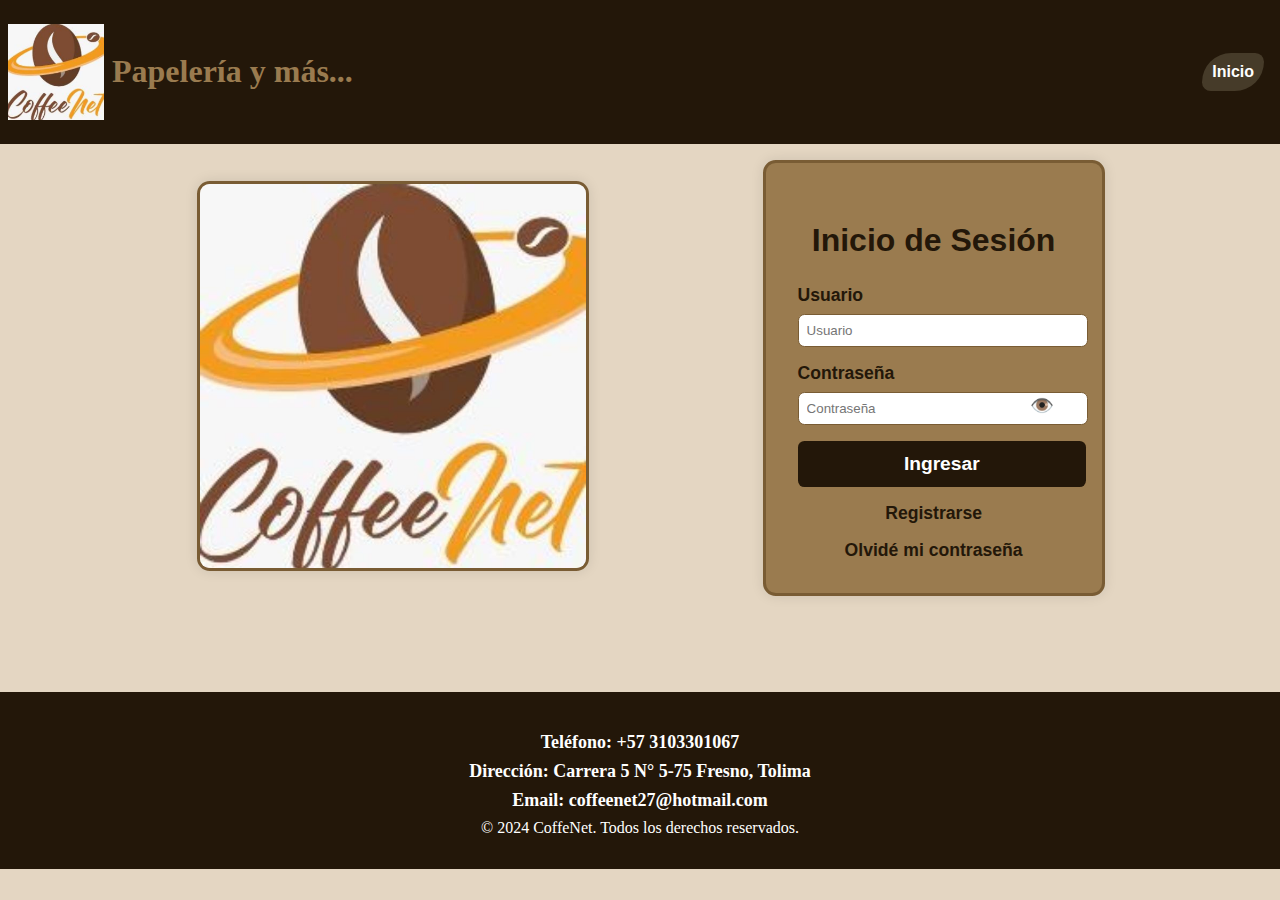
<file: login.html>
<!DOCTYPE html>
<html lang="es">
<head>
    <meta charset="UTF-8">
    <meta name="viewport" content="width=device-width, initial-scale=1.0">
    <title>Inicio de Sesión</title>
    <link rel="shortcut icon" href="images/logo.jpg" type="image/x-icon">
    <link rel="stylesheet" href="CSS/styles_registro.css">
    
    <script>
        function focusNextField(currentField, nextFieldId) {
            if (currentField.value.length === currentField.maxLength) {
                document.getElementById(nextFieldId).focus();
            }
        }

        window.onload = function() {
            document.getElementById("login-form").reset();
            document.getElementById("username").value = "";
            document.getElementById("password").value = "";
        }
    </script>

</head>
<body>
    <style>
        .form-container {
            display: flex;
            align-items: center;
            justify-content: center;
            margin: 6rem;
        }
        .form-image {
            flex: 1;
            max-width: 40%;
            text-align: center;
            margin-right: 1.5rem;
        }
        .form-image img {
            max-height: 24rem;
            width: auto;
            border: 0.2rem solid var(--color-secundario);
            border-radius: 0.8rem;
            box-shadow: 0 0 0.8rem rgba(0, 0, 0, 0.1);
        }
        .login-form {
            flex: 1;
            max-width: 25%;
            background-color: var(--color-cuaternario);
            border: 0.2rem solid var(--color-secundario);
            margin-left: 8rem;
            padding: 2rem;
            border-radius: 0.8rem;
            box-shadow: 0 0 0.8rem rgba(0, 0, 0, 0.1);
        }
        .login-form h2 {
            text-align: center;
            font-family: 'Trebuchet MS', 'Lucida Sans Unicode', 'Lucida Grande', 'Lucida Sans', Arial, sans-serif;
            font-size: 2rem;
            font-weight: bold;
            color: var(--color-primario);
        }
        .login-form label {
            display: block;
            margin-top: 1rem;
            font-family: 'Trebuchet MS', 'Lucida Sans Unicode', 'Lucida Grande', 'Lucida Sans', Arial, sans-serif;
            font-size: 1.1rem;
            font-weight: bold;
            color: var(--color-primario);
        }
        .login-form input {
            width: 100%;
            padding: 0.5rem;
            margin-top: 0.5rem;
            border: 0.1rem solid var(--color-secundario);
            border-radius: 0.4rem;
        }
        .login-form button {
            background-color: var(--color-primario);
            color: white;
            font-family: 'Trebuchet MS', 'Lucida Sans Unicode', 'Lucida Grande', 'Lucida Sans', Arial, sans-serif;
            font-weight: bold;
            font-size: 1.2rem;
            border: none;
            padding: 0.75rem;
            margin-top: 1rem;
            cursor: pointer;
            border-radius: 0.4rem;
            width: 106%;
        }
        .login-form button:hover {
            background-color: var(--color-secundario);
        }
        .login-form a {
            display: block;
            margin-top: 1rem;
            font-family: 'Trebuchet MS', 'Lucida Sans Unicode', 'Lucida Grande', 'Lucida Sans', Arial, sans-serif;
            font-weight: bold;
            font-size: 1.1rem;
            text-align: center;
            color: var(--color-primario);
            text-decoration: none;
        }
        .login-form a:hover {
            text-decoration: none;
            font-size: 1.25rem;
        }
        
        #toggle-password {
            font-size: 1.2rem;
            color: var(--color-primario);
        }
        
    </style>

    <header class="header">
        <img class="imagen_logo" src="images/logo.jpg" alt="Icono empresa">
        <h1 id="title">Papelería y más...</h1>
        <nav class="nav">
            <ul>
                <li class="btnmenu"><a href="index.php">Inicio</a></li>
            </ul>
        </nav>
    </header>
    
    <main>
        <div class="form-container">
            <div class="form-image">
                <img src="images/logo.jpg" alt="Imagen descriptiva">
            </div>
            <div class="login-form">
                <h2>Inicio de Sesión</h2>
                <form id="login-form" action="PHP/login.php" method="POST" autocomplete="off">
                    <label for="username">Usuario</label>
                    <input type="text" id="username" name="username" required autocomplete="off" maxlength="50" placeholder="Usuario">
                    <label for="password">Contraseña</label>
                    <div style="position: relative;">
                        <input type="password" id="password" name="password" required autocomplete="new-password" maxlength="20" placeholder="Contraseña">
                        <span id="toggle-password" style="position: absolute; right: 1rem; top: 50%; transform: translateY(-50%); cursor: pointer;">
                            👁️
                        </span>
                    </div>
                    <button type="submit">Ingresar</button>
                </form>
                <a href="registro_usuarios.html">Registrarse</a>
                <a href="recuperar_contrasena.html">Olvidé mi contraseña</a>
            </div>
        </div>  
    </main>

    <footer>
        <div class="footer-content" id="footer-content">
            <div class="contact-info">
                <p>Teléfono: +57 3103301067</p>
                <p>Dirección: Carrera 5 N° 5-75 Fresno, Tolima</p>
                <p>Email: coffeenet27@hotmail.com</p>
            </div>
            <div class="social-icons">
                <a href="#" class="fa fa-facebook"></a>
                <a href="#" class="fa fa-twitter"></a>
                <a href="#" class="fa fa-instagram"></a>
                <a href="#" class="fa fa-linkedin"></a>
            </div>
            <div class="location">
                <a href="#" class="fa fa-map-marker"></a>
            </div>
            <div class="copyright">
                &copy; 2024 CoffeNet. Todos los derechos reservados.
            </div>
        </div>
    </footer>

    <script>
        document.getElementById('toggle-password').addEventListener('click', function () {
            var passwordField = document.getElementById('password');
            var passwordFieldType = passwordField.getAttribute('type');
        
            if (passwordFieldType === 'password') {
                passwordField.setAttribute('type', 'text');
                this.textContent = '🙈'; // Cambia el ícono al de "ojo cerrado"
            } else {
                passwordField.setAttribute('type', 'password');
                this.textContent = '👁️'; // Cambia el ícono al de "ojo abierto"
            }
        });
    </script>

</body>
</html>
</file>
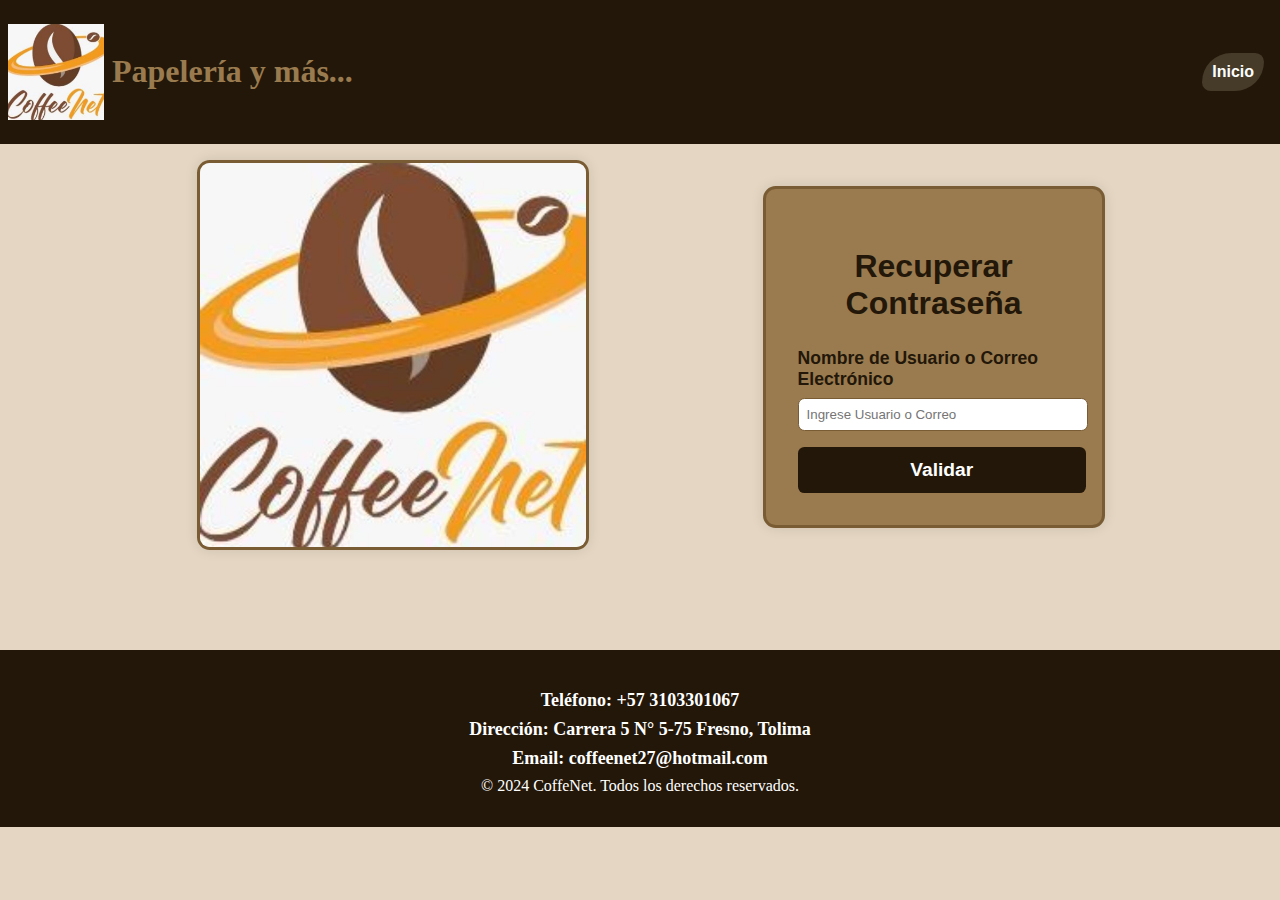
<file: recuperar_contrasena.html>
<!DOCTYPE html>
<html lang="es">
<head>
    <meta charset="UTF-8">
    <meta name="viewport" content="width=device-width, initial-scale=1.0">
    <title>Inicio de Sesión</title>
    <link rel="shortcut icon" href="images/logo.jpg" type="image/x-icon">
    <link rel="stylesheet" href="CSS/styles_registro.css">

    <script>
        function clearForm() {
            document.getElementById("recovery-form").reset();
        }

        // Clear form on page load
        window.onload = function() {
            clearForm();
        }
    </script>

    <style>
        .form-container {
            display: flex;
            align-items: center;
            justify-content: center;
            margin: 6rem;
        }
        .form-image {
            flex: 1;
            max-width: 40%;
            text-align: center;
            margin-right: 1.5rem;
        }
        .form-image img {
            max-height: 24rem;
            width: auto;
            border: 0.2rem solid var(--color-secundario);
            border-radius: 0.8rem;
            box-shadow: 0 0 0.8rem rgba(0, 0, 0, 0.1);
        }
        .recovery-form {
            flex: 1;
            max-width: 25%;
            background-color: var(--color-cuaternario);
            border: 0.2rem solid var(--color-secundario);
            margin-left: 8rem;
            padding: 2rem;
            border-radius: 0.8rem;
            box-shadow: 0 0 0.8rem rgba(0, 0, 0, 0.1);
        }
        .recovery-form h2 {
            text-align: center;
            font-family: 'Trebuchet MS', 'Lucida Sans Unicode', 'Lucida Grande', 'Lucida Sans', Arial, sans-serif;
            font-size: 2rem;
            font-weight: bold;
            color: var(--color-primario);
        }
        .recovery-form label {
            display: block;
            margin-top: 1rem;
            font-family: 'Trebuchet MS', 'Lucida Sans Unicode', 'Lucida Grande', 'Lucida Sans', Arial, sans-serif;
            font-size: 1.1rem;
            font-weight: bold;
            color: var(--color-primario);
        }
        .recovery-form input {
            width: 100%;
            padding: 0.5rem;
            margin-top: 0.5rem;
            border: 0.1rem solid var(--color-secundario);
            border-radius: 0.4rem;
        }
        .recovery-form button {
            background-color: var(--color-primario);
            color: white;
            font-family: 'Trebuchet MS', 'Lucida Sans Unicode', 'Lucida Grande', 'Lucida Sans', Arial, sans-serif;
            font-weight: bold;
            font-size: 1.2rem;
            border: none;
            padding: 0.75rem;
            margin-top: 1rem;
            cursor: pointer;
            border-radius: 0.4rem;
            width: 106%;
        }
        .recovery-form button:hover {
            background-color: var(--color-secundario);
        }
    </style>
    
</head>
<body>
    <header class="header">
        <img class="imagen_logo" src="images/logo.jpg" alt="Icono empresa">
        <h1 id="title">Papelería y más...</h1>
        <nav class="nav">
            <ul>
                <li class="btnmenu"><a href="index.php">Inicio</a></li>
            </ul>
        </nav>
    </header>
    
    <main>
        <div class="form-container">
            <div class="form-image">
                <img src="images/logo.jpg" alt="Imagen descriptiva">
            </div>
            <form class="recovery-form" method="POST" action="PHP/solicitar_recuperacion.php" autocomplete="off">
                <h2>Recuperar Contraseña</h2>
                <label for="user_or_email">Nombre de Usuario o Correo Electrónico</label>
                <input type="text" name="user_or_email" id="user_or_email" placeholder="Ingrese Usuario o Correo">
                <button type="submit">Validar</button>
            </form>
        </div>
    </main>
    
    <footer>
        <div class="footer-content" id="footer-content">
            <div class="contact-info">
                <p>Teléfono: +57 3103301067</p>
                <p>Dirección: Carrera 5 N° 5-75 Fresno, Tolima</p>
                <p>Email: coffeenet27@hotmail.com</p>
            </div>
            <div class="social-icons">
                <a href="#" class="fa fa-facebook"></a>
                <a href="#" class="fa fa-twitter"></a>
                <a href="#" class="fa fa-instagram"></a>
                <a href="#" class="fa fa-linkedin"></a>
            </div>
            <div class="location">
                <a href="#" class="fa fa-map-marker"></a>
            </div>
            <div class="copyright">
                &copy; 2024 CoffeNet. Todos los derechos reservados.
            </div>
        </div>
    </footer>
</body>
</html>
</file>
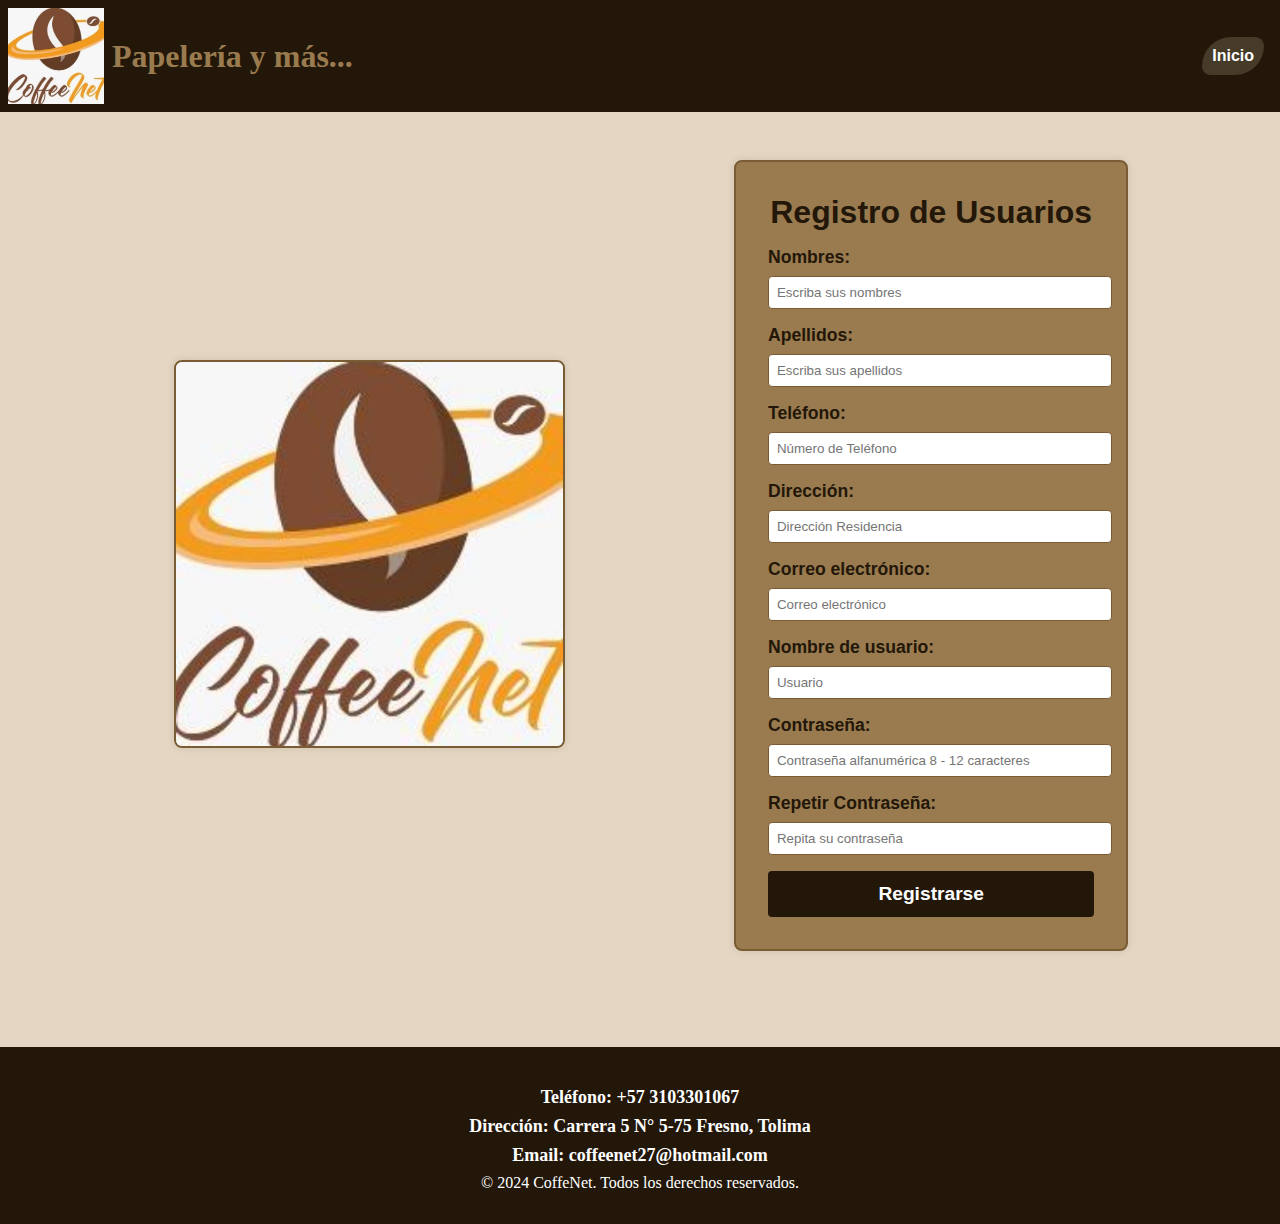
<file: registro_usuarios.html>
<!DOCTYPE html>
<html lang="es">
<head>
    <meta charset="UTF-8">
    <meta name="viewport" content="width=device-width, initial-scale=1.0">
    <title>Registro de Usuarios</title>
    <link rel="shortcut icon" href="images/logo.jpg" type="image/x-icon">
    <link rel="stylesheet" href="CSS/reset.css">
    <link rel="stylesheet" href="CSS/styles_registro.css">
    <script>
        function focusNextField(currentField, nextFieldId) {
            if (currentField.value.length === currentField.maxLength) {
                document.getElementById(nextFieldId).focus();
            }
        }

        function clearForm() {
            document.getElementById("registration-form").reset();
        }

        // Clear form on page load
        window.onload = function() {
            clearForm();
        }
    </script>
</head>
<body>
    <header class="header">
        <img class="imagen_logo" src="images/logo.jpg" alt="Icono empresa">
        <h1 id="title">Papelería y más...</h1>
        <nav class="nav">
            <ul>
                <li class="btnmenu"><a href="index.php">Inicio</a></li>
            </ul>
        </nav>
    </header>
    <main>
        <div class="form-container">
            <div class="form-image">
                <img src="images/logo.jpg" alt="Icono de registro">
            </div>
            <div class="registration-form">
                <h2>Registro de Usuarios</h2>
                <form id="registration-form" action="PHP/registro.php" method="POST" autocomplete="off">
                    <label for="firstname">Nombres:</label>
                    <input type="text" id="firstname" name="firstname" required autocomplete="off" maxlength="50" placeholder="Escriba sus nombres">
                    <label for="lastname">Apellidos:</label>
                    <input type="text" id="lastname" name="lastname" required autocomplete="off" maxlength="50" placeholder="Escriba sus apellidos">
                    <label for="phone">Teléfono:</label>
                    <input type="tel" id="phone" name="phone" required autocomplete="off" maxlength="15" placeholder="Número de Teléfono" oninput="focusNextField(this, 'address')">
                    <label for="address">Dirección:</label>
                    <input type="text" id="address" name="address" required autocomplete="off" maxlength="100" placeholder="Dirección Residencia">
                    <label for="email">Correo electrónico:</label>
                    <input type="email" id="email" name="email" required autocomplete="off" placeholder="Correo electrónico">
                    <label for="username">Nombre de usuario:</label>
                    <input type="text" id="username" name="username" required autocomplete="off" placeholder="Usuario">
                    <label for="password">Contraseña:</label>
                    <input type="password" id="password" name="password" required autocomplete="new-password" maxlength="20" placeholder="Contraseña alfanumérica 8 - 12 caracteres" >
                    <label for="confirmar_contraseña">Repetir Contraseña:</label>
                    <input type="password" id="confirmar_contraseña" name="confirmar_contraseña" required autocomplete="new-password" maxlength="20" placeholder="Repita su contraseña">
                    <input type="hidden" name="user_level" value="4"> <!-- Ocultar campo de nivel de usuario -->
                    <button type="submit">Registrarse</button>
                </form>
            </div>
        </div>
    </main>
    <footer>
        <div class="footer-content" id="footer-content">
            <div class="contact-info">
                <p>Teléfono: +57 3103301067</p>
                <p>Dirección: Carrera 5 N° 5-75 Fresno, Tolima</p>
                <p>Email: coffeenet27@hotmail.com</p>
            </div>
            <div class="social-icons">
                <a href="#" class="fa fa-facebook"></a>
                <a href="#" class="fa fa-twitter"></a>
                <a href="#" class="fa fa-instagram"></a>
                <a href="#" class="fa fa-linkedin"></a>
            </div>
            <div class="location">
                <a href="#" class="fa fa-map-marker"></a>
            </div>
            <div class="copyright">
                &copy; 2024 CoffeNet. Todos los derechos reservados.
            </div>
        </div>
    </footer>
</body>
</html>
</file>
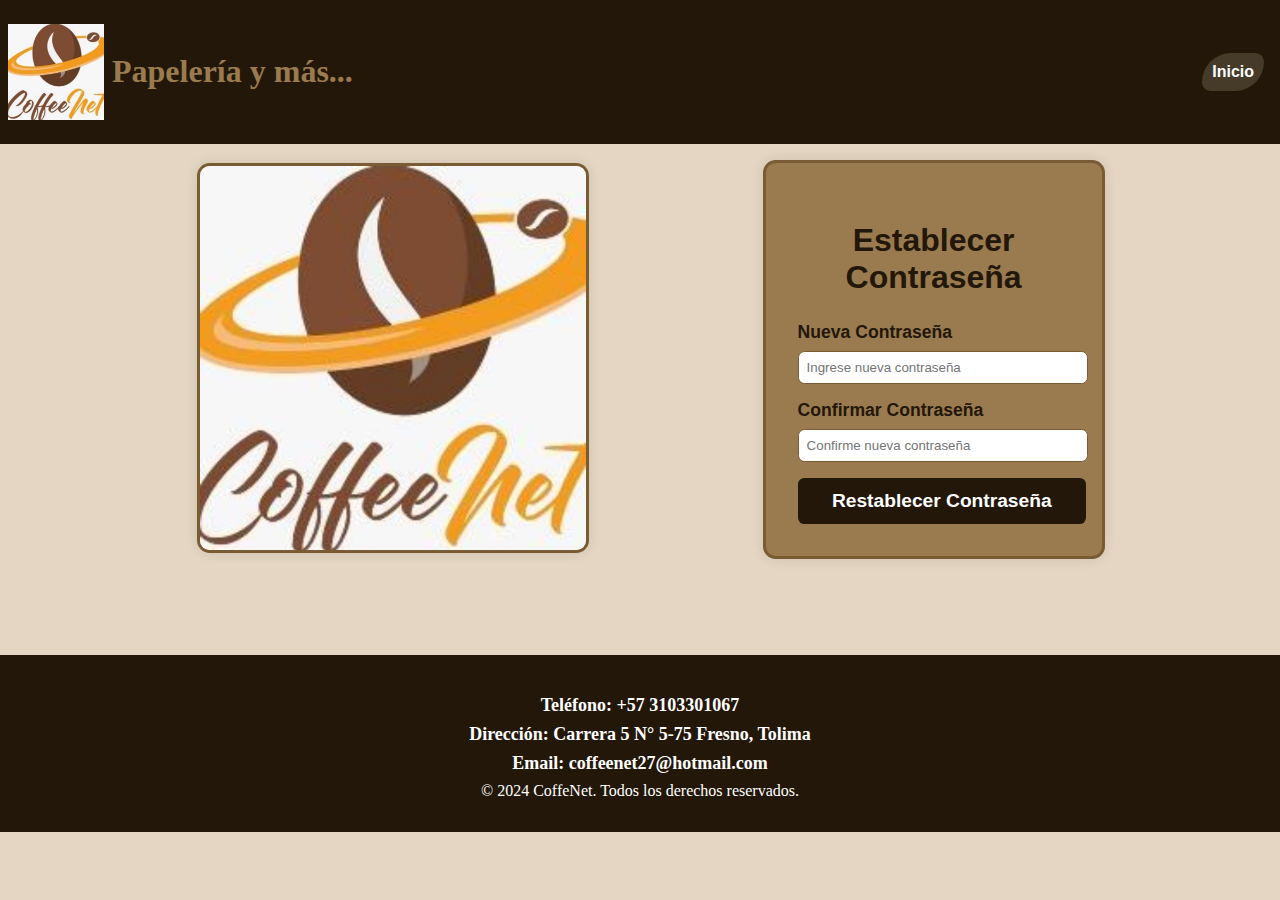
<file: restablecer_contrasena.html>
<!DOCTYPE html>
<html lang="es">
<head>
    <meta charset="UTF-8">
    <meta name="viewport" content="width=device-width, initial-scale=1.0">
    <title>Restablecer Contraseña</title>
    <link rel="stylesheet" href="CSS/styles_registro.css">

    <script>
        function clearForm() {
            document.getElementById("recovery-form").reset();
        }

        // Clear form on page load
        window.onload = function() {
            clearForm();
        }
    </script>

    <style>
        .form-container {
            display: flex;
            align-items: center;
            justify-content: center;
            margin: 6rem;
        }
        .form-image {
            flex: 1;
            max-width: 40%;
            text-align: center;
            margin-right: 1.5rem;
        }
        .form-image img {
            max-height: 24rem;
            width: auto;
            border: 0.2rem solid var(--color-secundario);
            border-radius: 0.8rem;
            box-shadow: 0 0 0.8rem rgba(0, 0, 0, 0.1);
        }
        .recovery-form {
            flex: 1;
            max-width: 25%;
            background-color: var(--color-cuaternario);
            border: 0.2rem solid var(--color-secundario);
            margin-left: 8rem;
            padding: 2rem;
            border-radius: 0.8rem;
            box-shadow: 0 0 0.8rem rgba(0, 0, 0, 0.1);
        }
        .recovery-form h2 {
            text-align: center;
            font-family: 'Trebuchet MS', 'Lucida Sans Unicode', 'Lucida Grande', 'Lucida Sans', Arial, sans-serif;
            font-size: 2rem;
            font-weight: bold;
            color: var(--color-primario);
        }
        .recovery-form label {
            display: block;
            margin-top: 1rem;
            font-family: 'Trebuchet MS', 'Lucida Sans Unicode', 'Lucida Grande', 'Lucida Sans', Arial, sans-serif;
            font-size: 1.1rem;
            font-weight: bold;
            color: var(--color-primario);
        }
        .recovery-form input {
            width: 100%;
            padding: 0.5rem;
            margin-top: 0.5rem;
            border: 0.1rem solid var(--color-secundario);
            border-radius: 0.4rem;
        }
        .recovery-form button {
            background-color: var(--color-primario);
            color: white;
            font-family: 'Trebuchet MS', 'Lucida Sans Unicode', 'Lucida Grande', 'Lucida Sans', Arial, sans-serif;
            font-weight: bold;
            font-size: 1.2rem;
            border: none;
            padding: 0.75rem;
            margin-top: 1rem;
            cursor: pointer;
            border-radius: 0.4rem;
            width: 106%;
        }
        .recovery-form button:hover {
            background-color: var(--color-secundario);
        }
    </style>

</head>
<body>
    <header class="header">
        <img class="imagen_logo" src="images/logo.jpg" alt="Icono empresa">
        <h1 id="title">Papelería y más...</h1>
        <nav class="nav">
            <ul>
                <li class="btnmenu"><a href="index.php">Inicio</a></li>
            </ul>
        </nav>
    </header>

    <main>
        <div class="form-container">
            <div class="form-image">
                <img src="images/logo.jpg" alt="Imagen descriptiva">
            </div>
            <form class="recovery-form " method="POST" action="PHP/restablecer_contrasena.php" autocomplete="off">
                <h2>Establecer Contraseña</h2>
                <label for="nueva_contrasena">Nueva Contraseña</label>
                <input type="password" name="nueva_contrasena" id="nueva_contrasena" placeholder="Ingrese nueva contraseña">
                <label for="confirmar_contrasena">Confirmar Contraseña</label>
                <input type="password" name="confirmar_contrasena" id="confirmar_contrasena" placeholder="Confirme nueva contraseña">
                <button type="submit">Restablecer Contraseña</button>
            </form>
        </div>
    </main>

    <footer>
        <div class="footer-content" id="footer-content">
            <div class="contact-info">
                <p>Teléfono: +57 3103301067</p>
                <p>Dirección: Carrera 5 N° 5-75 Fresno, Tolima</p>
                <p>Email: coffeenet27@hotmail.com</p>
            </div>
            <div class="social-icons">
                <a href="#" class="fa fa-facebook"></a>
                <a href="#" class="fa fa-twitter"></a>
                <a href="#" class="fa fa-instagram"></a>
                <a href="#" class="fa fa-linkedin"></a>
            </div>
            <div class="location">
                <a href="#" class="fa fa-map-marker"></a>
            </div>
            <div class="copyright">
                &copy; 2024 CoffeNet. Todos los derechos reservados.
            </div>
        </div>
    </footer>
    
  </body>
</html>
</file>
<file: CSS/styles_registro.css>
/* Colores base */
:root {
    --color-fondo: #f9f9f9;
    --color-primario: #231709;
    --color-secundario: #795C34;
    --color-terciario: #65350f;
    --color-cuaternario: #9A7B4f;
    --color-quinto: #80471C;
}


body {
    background-size: cover;
    background-color: #e4d6c2;
    margin: 0;
    padding: 0;
}

.header {
    position: fixed; /* Asegura que el encabezado permanezca en su lugar mientras se desplaza */
    top: 0; /* Posiciona el encabezado en la parte superior */
    left: 0;
    width: 100%; /* Ocupa todo el ancho disponible */
    background: rgb(35,23,9);
    background: linear-gradient(90deg, rgba(35,23,9,1) 23%, rgba(35,23,9,1) 100%);
    display: flex;
    align-items: center;
    padding: 1rem;
    z-index: 1000; /* Asegura que el encabezado esté por encima del slider */
    flex-direction: row; /* Alinea los elementos en una fila */
    justify-content: space-between; /* Espacia los elementos de manera uniforme */
    box-sizing: border-box;
}

.imagen_logo{
    width: 6rem; /* Ajustado de 80px a rem */
    height: 6rem; /* Ajustado de 80px a rem */
    display: flex;
    align-items: center;
    margin: -0.5rem;
}

#title {
    font-size: 2rem; /* Ajustado de 36px a rem */
    font-family: cursive;
    font-weight: bold;
    color: #9A7B4f;
    padding: 1rem; /* Ajustado de 20px a rem */
    display: flex;
    align-items: center;
}

.nav {
    width: auto;
    height: 5rem; /* Ajustado de 80px a rem */
    flex: 1; /* Permite que la navegación ocupe el espacio restante */
    display: flex;
    justify-content: flex-end; /* Alinea los enlaces de navegación a la derecha */
}

ul {
    display: flex;
    align-items: center;
    justify-content: space-evenly;
    flex-direction: row; /* Alinea los elementos de navegación en una fila */
}

li {
    background-color: hsla(47, 32%, 75%, 0.2);
    display: flex;
    align-items: center;
    padding: 0.625rem; /* Ajustado de 10px a rem */
    margin-left: 0.125rem; /* Ajustado de 2px a rem */
    border-radius: 50px 15px 50px;
}

.btnmenu {
    background-color: hsla(47, 32%, 75%, 0.2);
    color: white;
    padding: 0.625rem; /* Ajustado de 10px a rem */
    text-decoration: none;
}

.btnmenu:hover {
    background-color: #9A7B4f;
    padding: 0.625rem; /* Ajustado de 10px a rem */
}

a {
    text-decoration: none;
    color: #fff;
    font-size: 1rem; /* Ajustado de 15px a rem */
    font-family: 'Trebuchet MS', 'Lucida Sans Unicode', 'Lucida Grande', 'Lucida Sans', Arial, sans-serif;
    font-weight: bold;
}

a:hover {
    color: #231709;
    font-size: 1.25rem; /* Ajustado de 15px a rem */
}

main {
    padding: 0;
    margin-top: calc(2rem + 8rem); /* Ajusta el margen para que haya suficiente espacio para el slider */
}

/* Asegura que el contenedor de formulario e imagen se ubiquen lado a lado */
.form-container {
    display: flex;
    align-items: center;
    justify-content: center;
    margin: 6rem;
}

.form-image {
    flex: 1;
    max-width: 40%; /* Reducido el ancho máximo de la imagen */
    text-align: center;
    margin-right: 1.2rem; /* Espacio entre la imagen y el formulario */
}

.form-image img {
    max-height: 24rem; /* Ajusta la altura máxima de la imagen */
    width: auto; /* Mantiene la relación de aspecto */
    border: 2px solid var(--color-secundario);
    border-radius: 8px; /* Bordes redondeados */
    box-shadow: 0 0 8px rgba(0, 0, 0, 0.1);
}

.registration-form {
    flex: 1;
    max-width: 30%; /* Reducido el ancho máximo del formulario */
    background-color: var(--color-cuaternario);
    border: 2px solid var(--color-secundario);
    margin-left: 8rem; /* Espacio entre la imagen y el formulario */
    padding: 2rem; /* Reducido el padding */
    border-radius: 8px;
    box-shadow: 0 0 8px rgba(0, 0, 0, 0.1);
}

.registration-form h2 {
    text-align: center;
    font-family: 'Trebuchet MS', 'Lucida Sans Unicode', 'Lucida Grande', 'Lucida Sans', Arial, sans-serif;
    font-size: 2rem; /* Reducido el tamaño del título */
    font-weight: bold;
    color: var(--color-primario);
}

.registration-form label {
    display: block;
    margin-top: 1rem;
    font-family: 'Trebuchet MS', 'Lucida Sans Unicode', 'Lucida Grande', 'Lucida Sans', Arial, sans-serif;
    font-size: 1.1rem; /* Reducido el tamaño del texto de los labels */
    font-weight: bold;
    color: var(--color-primario);
}

.registration-form input, 
.registration-form select {
    width: 100%;
    padding: 0.5rem;
    margin-top: 0.5rem;
    border: 1px solid var(--color-secundario);
    border-radius: 4px;
}

.registration-form button {
    background-color: var(--color-primario);
    color: white;
    font-family: 'Trebuchet MS', 'Lucida Sans Unicode', 'Lucida Grande', 'Lucida Sans', Arial, sans-serif;
    font-weight: bold;
    font-size: 1.2rem;
    border: none;
    padding: 0.75rem; /* Reducido el padding del botón */
    margin-top: 1rem;
    cursor: pointer;
    border-radius: 4px;
    width: 100%;
}

.registration-form button:hover {
    background-color: var(--color-secundario);
}

.footer-content {
    background-color: #231709;
    color: #fff;
    padding: 2rem;
    text-align: center;
}

.footer-content p {
    margin: 0.5rem 0;
    font-size: 1.125rem; /* Tamaño de texto del pie de página */
    font-weight: bold; /* Texto en negrita */
}

.footer-content .social-media {
    margin: 1rem 0;
}

.footer-content .social-media a {
    margin: 0 0.5rem;
}

.footer-content .social-media img {
    width: 2rem;
}

.footer-content a {
    color: #fff;
    text-decoration: none;
}

.footer-content a:hover {
    text-decoration: underline;
}
</file>
